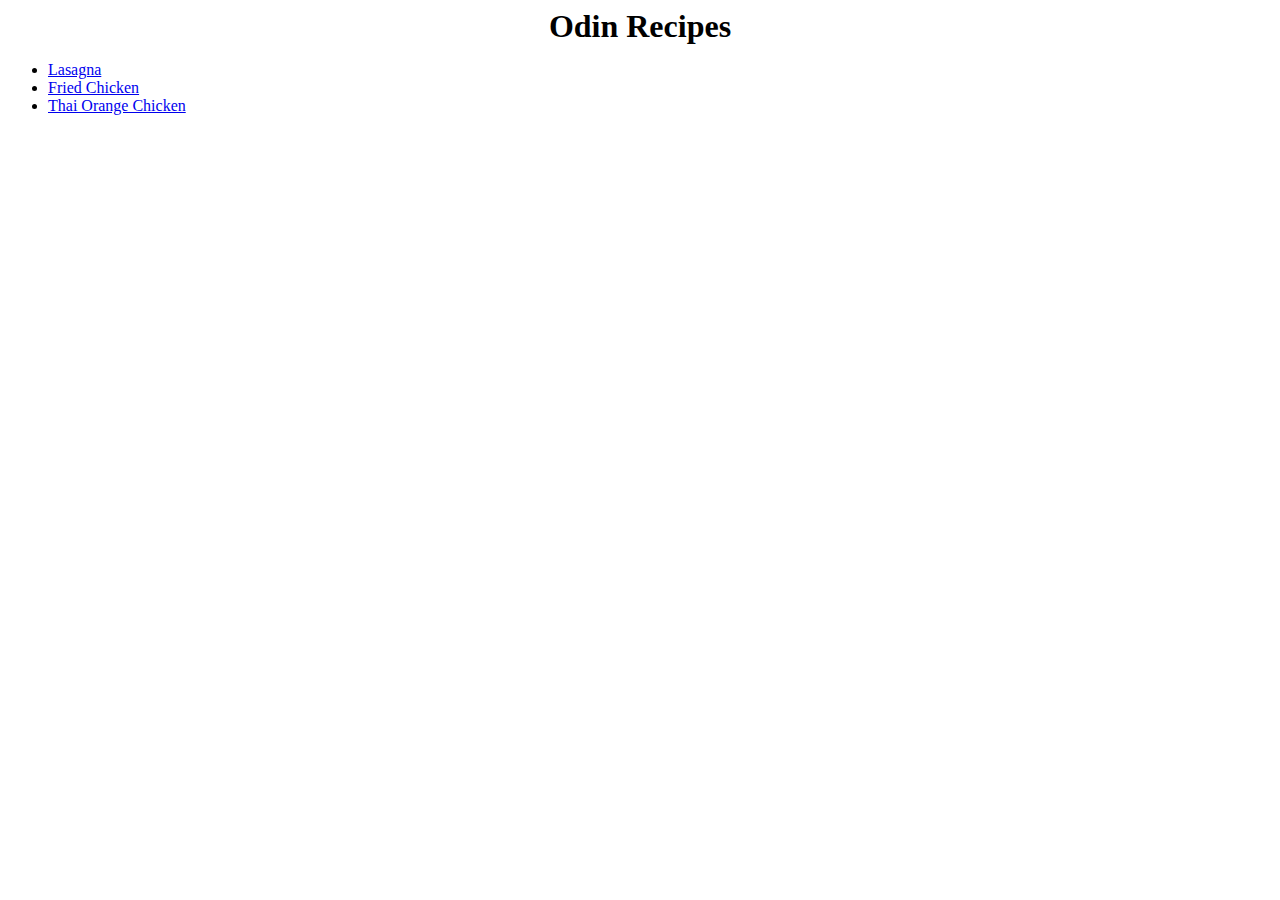
<file: index.html>
<!DOCTYPE html>
<html lang="en">
<head>
    <meta charset="UTF-8">
    <meta name="viewport" content="width=device-width, initial-scale=1.0">
    <title>Recipes</title>
    <link rel="stylesheet" href="styles.css">
</head>
<body>
    <h1>Odin Recipes</h1>
        <ul>
            <li><a href="./recipes/lasagna.html" class="lasagna">Lasagna</a></li></button>
            <li><a href="./recipes/fried_chicken.html" id="FC">Fried Chicken</a></li></button>
            <li><a href="./recipes/thai_orange_chicken.html">Thai Orange Chicken</a></li></button>
        </ul>
</body>
</html>
</file>
<file: styles.css>
h1 {
    width: 300px;
    margin: 0 auto;
    text-align: center;
}
.lasagna {
    text-align: center;
    width: 300px;
    margin: 0 auto;
}
#FC {
    display: block;
}
</file>
